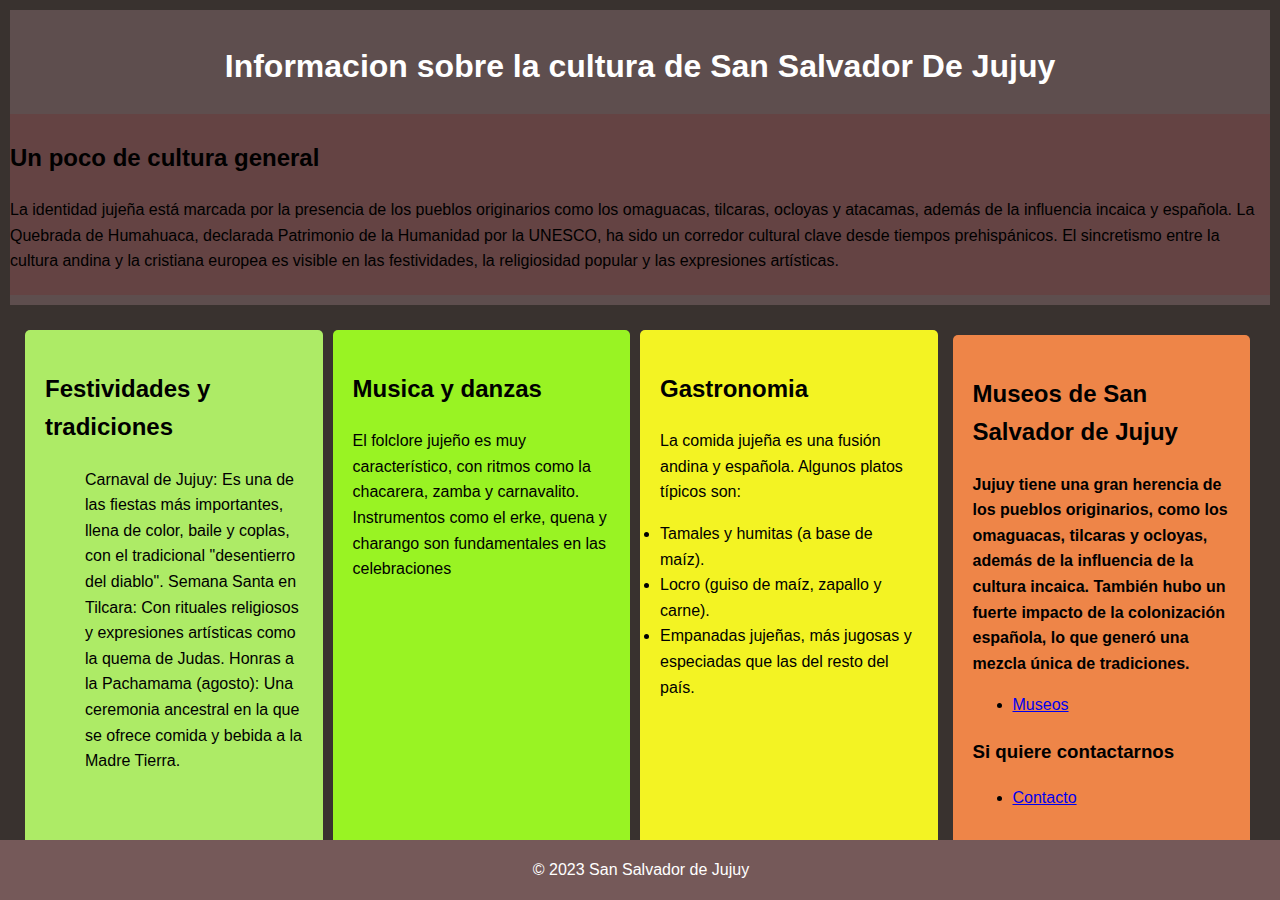
<file: index.html>
<!DOCTYPE html>
<html lang="es">
<head>
    <meta charset="UTF-8">
    <meta name="viewport" content="width=device-width, initial-scale=1.0">
    <title>Pagina de Inicio</title>
    <link rel="stylesheet" href="/assets/css/style.css">
</head>

<body>
    <header>
        <h1>Informacion sobre la cultura de San Salvador De Jujuy</h1>
        
        <nav>
            <h2>Un poco de cultura general</h2>
            <p>La identidad jujeña está marcada por la presencia de los pueblos originarios como los omaguacas, tilcaras, ocloyas y atacamas, además de la influencia incaica y española. La Quebrada de Humahuaca, declarada Patrimonio de la Humanidad por la UNESCO, ha sido un corredor cultural clave desde tiempos prehispánicos.

                El sincretismo entre la cultura andina y la cristiana europea es visible en las festividades, la religiosidad popular y las expresiones artísticas.</p>
        </nav>
    </header>
    <main>
    <section class="Festividades"> 
        <h2>Festividades y tradiciones</h2> 
        
           <ul>
            <p>
            Carnaval de Jujuy: Es una de las fiestas más importantes, llena de color, baile y coplas, con el tradicional "desentierro del diablo".
    
            Semana Santa en Tilcara: Con rituales religiosos y expresiones artísticas como la quema de Judas.
            
            Honras a la Pachamama (agosto): Una ceremonia ancestral en la que se ofrece comida y bebida a la Madre Tierra.
        </p>
           </ul>
    
        
        </section>
    <section class="Musica"> 
        <h2>Musica y danzas</h2>
    <p>El folclore jujeño es muy característico, con ritmos como la chacarera, zamba y carnavalito. Instrumentos como el erke, quena y charango son fundamentales en las celebraciones</p>
    </section>
    <section class="Gastronomia">
        <h2>Gastronomia</h2>
     <p>
        La comida jujeña es una fusión andina y española. Algunos platos típicos son:

    <li>Tamales y humitas (a base de maíz).</li>
    <li>Locro (guiso de maíz, zapallo y carne).</li>
    <li>Empanadas jujeñas, más jugosas y especiadas que las del resto del país.</li>

     </p>
    </section>
    <aside>
        <h2>Museos de San Salvador de Jujuy</h2>
        <b>Jujuy tiene una gran herencia de los pueblos originarios, como los omaguacas, tilcaras y ocloyas, 
        además de la influencia de la cultura incaica. También hubo un fuerte impacto de la colonización española, lo que generó una mezcla única de tradiciones.</b>
        <ul>
            <li><a href="museos.html">Museos</a></li>
        </ul>
        <h3>Si quiere contactarnos </h3>
        <ul>
            <li><a href="contacto.html">Contacto</a></li>
         
        </ul>
    </aside>
</main>
</body>

<footer>
    <p>&copy; 2023 San Salvador de Jujuy</p>
</footer>
</html>
</file>
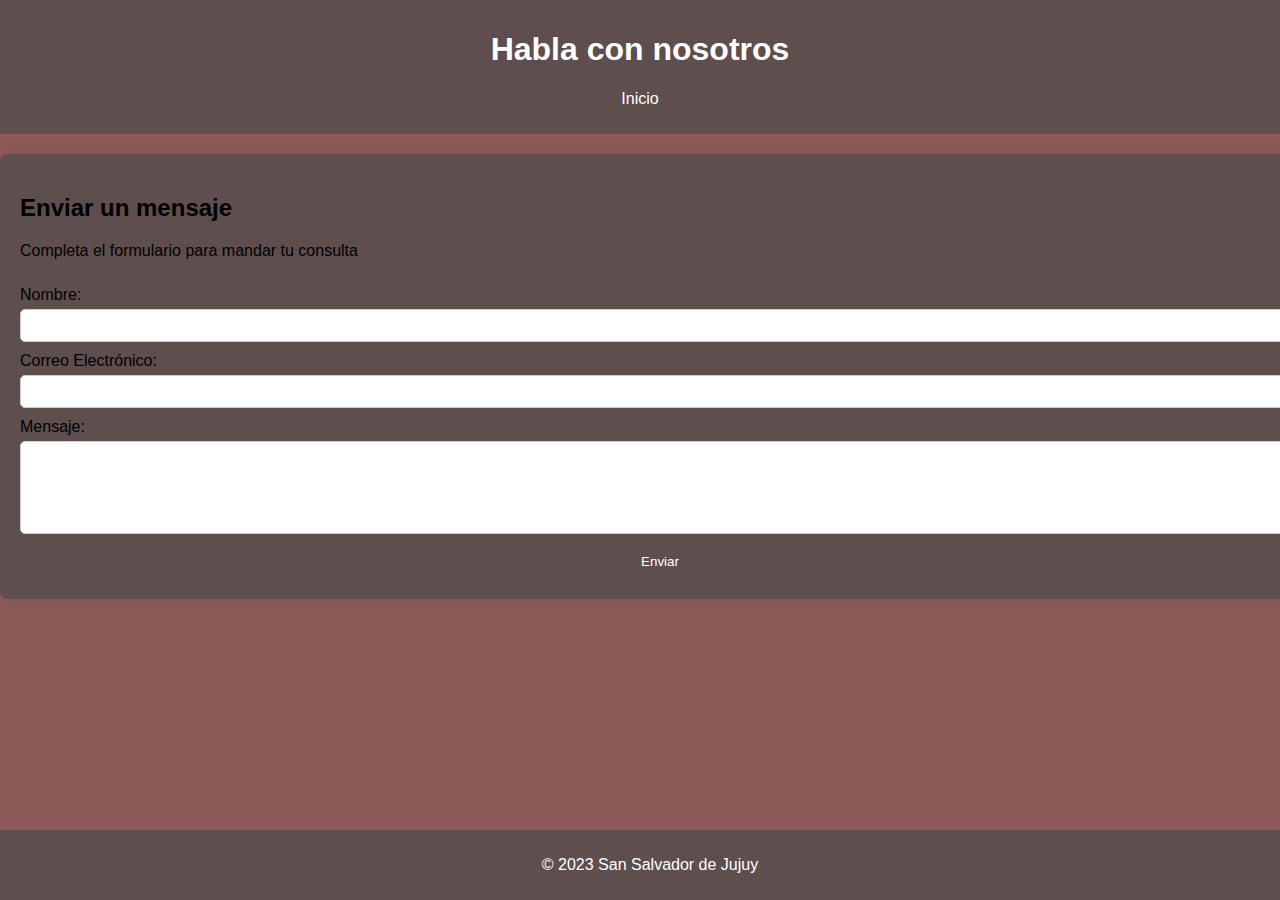
<file: contacto.html>
<!DOCTYPE html>
<html lang="es">
<head>
    <meta charset="UTF-8">
    <meta name="viewport" content="width=device-width, initial-scale=1.0">
    <title>Contacto</title>
    <link rel="stylesheet" href="assets/css/style3.css"> 
</head>
<body>

    <header>
        <h1>Habla con nosotros</h1>
        <nav>
            <ul>
                <li><a href="index.html">Inicio</a></li>
            </ul>
        </nav>
    </header>

    <main>
        <h2>Enviar un mensaje</h2>
        <p>Completa el formulario para mandar tu consulta</p>

        <form >
            <label for="nombre">Nombre:</label>
            <input type="text" id="nombre" name="nombre" required>
        
            <label for="email">Correo Electrónico:</label>
            <input type="email" id="email" name="email" required>
        
            <label for="mensaje">Mensaje:</label>
            <textarea id="mensaje" name="mensaje" rows="5" required></textarea>
        
            <button type="submit" onclick="enviarFormulario()">Enviar</button> 
            
        </form>
        
    </main>

    <footer>
        <p>&copy; 2023 San Salvador de Jujuy</p>
    </footer>
<script>
function enviarFormulario() {
   
    
  event.preventDefault(); 
    var nombre = document.getElementById("nombre").value;
  var email = document.getElementById("email").value;
  console.log("Nombre: " + nombre);
  console.log("Email: " + email);
  alert("Nombre: " +nombre + " Correo electronico: " + email);
}
</script>


</body>
</html>
</file>
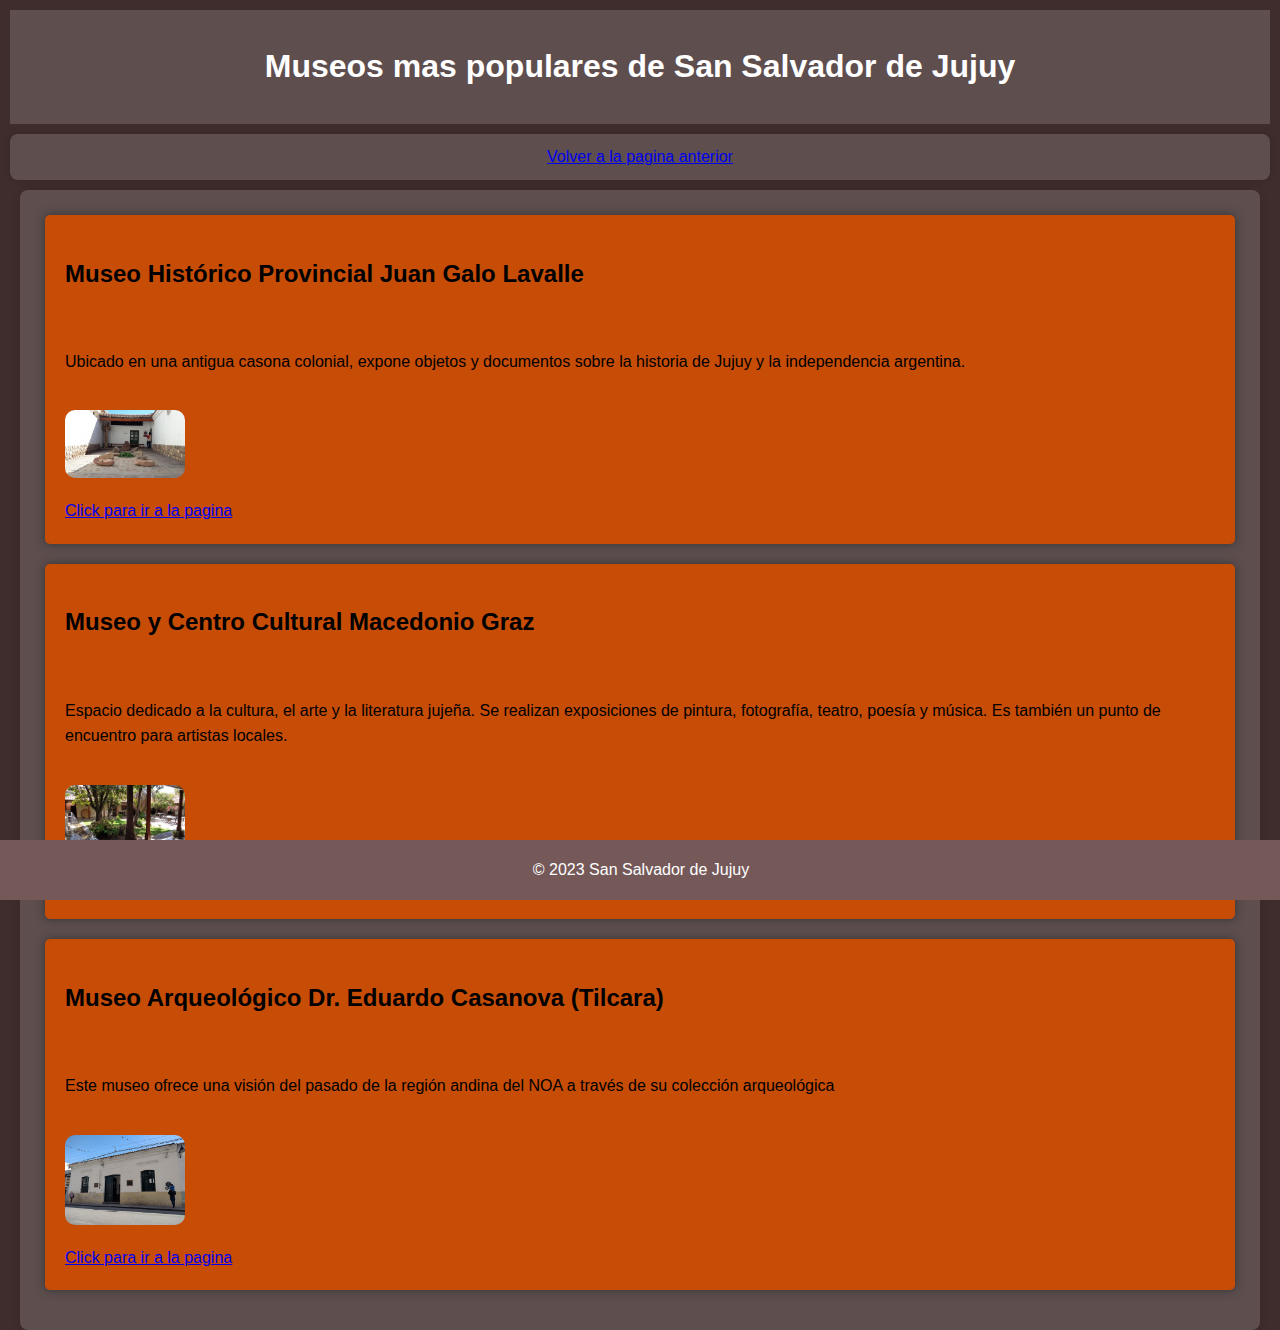
<file: museos.html>
<!DOCTYPE html>
<html lang="en">
<head>
    <meta charset="UTF-8">
    <meta name="viewport" content="width=device-width, initial-scale=1.0">
    <title>Museos de Jujuy</title>
    <link rel="stylesheet" href="assets/css/style2.css">
</head>
<body>
    <header>
        <h1>
        Museos mas populares de San Salvador de Jujuy
    
    </h1>
</header>
<div>
    <a href="index.html">Volver a la pagina anterior</a>
</div>
    <main>

   
  <div class="container">
    <article>  
        <Section class="Juan">
           
                <h2>Museo Histórico Provincial Juan Galo Lavalle</h2>
                <p>Ubicado en una antigua casona colonial, expone objetos y documentos sobre la historia de Jujuy y la independencia argentina.</p>
            <img src="assets/images/Museo Arqueologico.jpg" alt="Museo Histórico Provincial Juan Galo Lavalle">
                <a href="https://cultura.jujuy.gob.ar/museos/">Click para ir a la pagina</a>
    
            
            </section>
    <section class="Cultural">
        
            
                <h2>Museo y Centro Cultural Macedonio Graz</h2>
                <p>Espacio dedicado a la cultura, el arte y la literatura jujeña. Se realizan exposiciones de pintura, fotografía, teatro, poesía y música. Es también un punto de encuentro para artistas locales.</p>
            <img src="assets/images/Museo y Centro Cultural Macedonio Graz.jpg" alt="Museo y Centro Cultural Macedonio Graz">
                <a href="https://cultura.jujuy.gob.ar/2025/04/04/macedonio-graz-presenta-guardianas-un-conversatorio-y-muestra-temporaria-imperdibles/">Click para ir a la pagina</a>
    
            
    </section>
    <section class="tilcara">    
            
                <h2>Museo Arqueológico Dr. Eduardo Casanova (Tilcara)</h2>
                <p>Este museo ofrece una visión del pasado de la región andina del NOA a través de su colección arqueológica</p>
                <img src="assets/images/Museo historico Juan Galo Lavalle.jpg" alt="Museo Arqueológico Dr. Eduardo Casanova (Tilcara)">
            <a href="https://tilcara.filo.uba.ar/museo-arqueol%C3%B3gico-y-antropol%C3%B3gico-%E2%80%9Cdr-eduardo-casanova%E2%80%9D">Click para ir a la pagina</a>
           
        </Section>
         </article>
  </div>
</main>

    <footer>
        <p>&copy; 2023 San Salvador de Jujuy</p>
    </footer>
</body>
</html>
</file>
<file: assets/css/style.css>
body {
    font-family:Arial, Helvetica, sans-serif ;
    margin: 0;
    padding: 0;
    line-height: 1.6;
    background-color: #312a27f5;
}
header {
    background: #5e4e4e;
    color: #ffffff;
    padding: 10px 0;
    
    margin: 10px;
    text-align: center;
}
main {
    display:flex;
    flex-wrap: wrap;
    justify-content:right;
    margin: 10px;
    padding: 10px;
    ;
}
nav{
    background:#644343;
    color: #000000;
    padding: 5px 0;
    margin: 0px;
    text-align: left;
}
    section {
        flex: 2 ;
        padding: 20px;
        margin:10px;
        background: #f4f4f4;
        border-radius: 5px;
        box-shadow: #333;
        color: #000000;
    }
    section.Festividades {
        flex: 1;
        background: #adeb66;
        padding: 20px;
        margin: 5px;
        border-radius: 5px;
    }
    section.Musica {
        flex: 1;
        background: #99f323;
        padding: 20px;
        margin: 5px;
        border-radius: 5px;
    }
    section.Gastronomia {
        flex: 1;
        background: #f3f323;
        padding: 20px;
        margin: 5px;
        border-radius: 5px;
    }
    aside {
        flex: 1;
        background: #ee8548;
        padding: 20px;
        margin: 10px;
        border-radius: 5px;
        text-decoration: none;
        color: black;
        
    }
    footer {
        background: #755959;
        color: #ffffff;
        text-align: center;
        padding: 1px ;
        position: fixed;
        bottom: 0;
        width: 100%;
    }
</file>
<file: assets/css/style3.css>
body {
    font-family: Arial, sans-serif;
    margin: 0;
    padding: 0;
    background-color: #8d5a5a;
}

header {
    background: #5e4e4e;
    color: white;
    text-align: center;
    padding: 10px;
}

nav ul {
    list-style: none;
    padding: 0;
}

nav ul li {
    display: inline;
    margin: 0 15px;
}

nav ul li a {
    color: white;
    text-decoration: none;
}

main {
    width: 100%;
    margin: 20px auto;
    padding: 20px;
    background:  #5e4e4e;
    border-radius: 8px;
    box-shadow: 0 0 10px rgba(0, 0, 0, 0.1);
}

form {
    display: flex;
    flex-direction: column;
}

label {
    margin-top: 10px;
    
}

input, textarea {
    width: 100%;
    padding: 8px;
    margin-top: 5px;
    border: 1px solid #ccc;
    border-radius: 5px;
}

button {
    margin-top: 10px;
    padding: 10px;
    background: #5e4e4e;
    color: white;
    border: none;
    border-radius: 5px;
    cursor: pointer;
}
footer {
    background: #5e4e4e;
    color: white;
    text-align: center;
    padding: 10px;
    position: fixed;
    bottom: 0;
    width: 100%;
}
</file>
<file: assets/css/style2.css>
body {
    margin: 0;
    padding: 0;
    background-color: #3f2c2c;
    color: #333;
    font-family: Arial, sans-serif;
    font-size: 16px;
    line-height: 1.6;
}

header {
    background: #5e4e4e;
    color: #ffffff;
    padding: 10px 0;
    margin: 10px;
    text-align: center;
}

div {
    display: flex;
    justify-content: center;
    align-items: center;
    flex-direction: column;
    margin: 10px;
    padding: 10px;
    background-color: #5e4e4e;
    border-radius: 8px;
    box-shadow: 0 0 10px rgba(0, 0, 0, 0.1);
}
.container {
    max-width: 1200px;
    margin: 0 auto;
    padding: 20px;
}

main {
    display: flex;
    flex-wrap: wrap;
    justify-content: center;
    width: 100%;
    gap: 10px;
    margin: auto;
}

a:visited {
    color: #000000;
}

nav {
    background: #644343;
    color: #000000;
    padding: 5px 0;
    margin: 0px;
    text-align: left;
}

section {
    flex: 2;
    padding: 20px;
    margin: 10px;
    background: #f32a2a;
    border-radius: 5px;
    box-shadow: 0 0 10px #333;
    color: #000000;
}

section.Juan,
section.Cultural,
section.tilcara {
    flex: 1;
    background: #c74d07;
    padding: 20px;
    margin: 5px;
    border-radius: 5px;
    display: flex;
    align-items: flex-start;
    gap: 20px;
    margin-bottom: 20px;
    flex-direction: column;
  
}

.Juan img,
.Cultural img,
.tilcara img {
    width: 120px;
    height: auto;
    border-radius: 10px;
    margin-right: 20px;
}

aside {
    flex: 1;
    background: #ee8548;
    padding: 20px;
    margin: 10px;
    border-radius: 5px;
    text-decoration: none;
    color: black;
    width: 40%;
}

footer {
    background: #755959;
    color: #ffffff;
    text-align: center;
    padding: 1px;
    position: fixed;
    bottom: 0;
    width: 100%;
}
</file>
